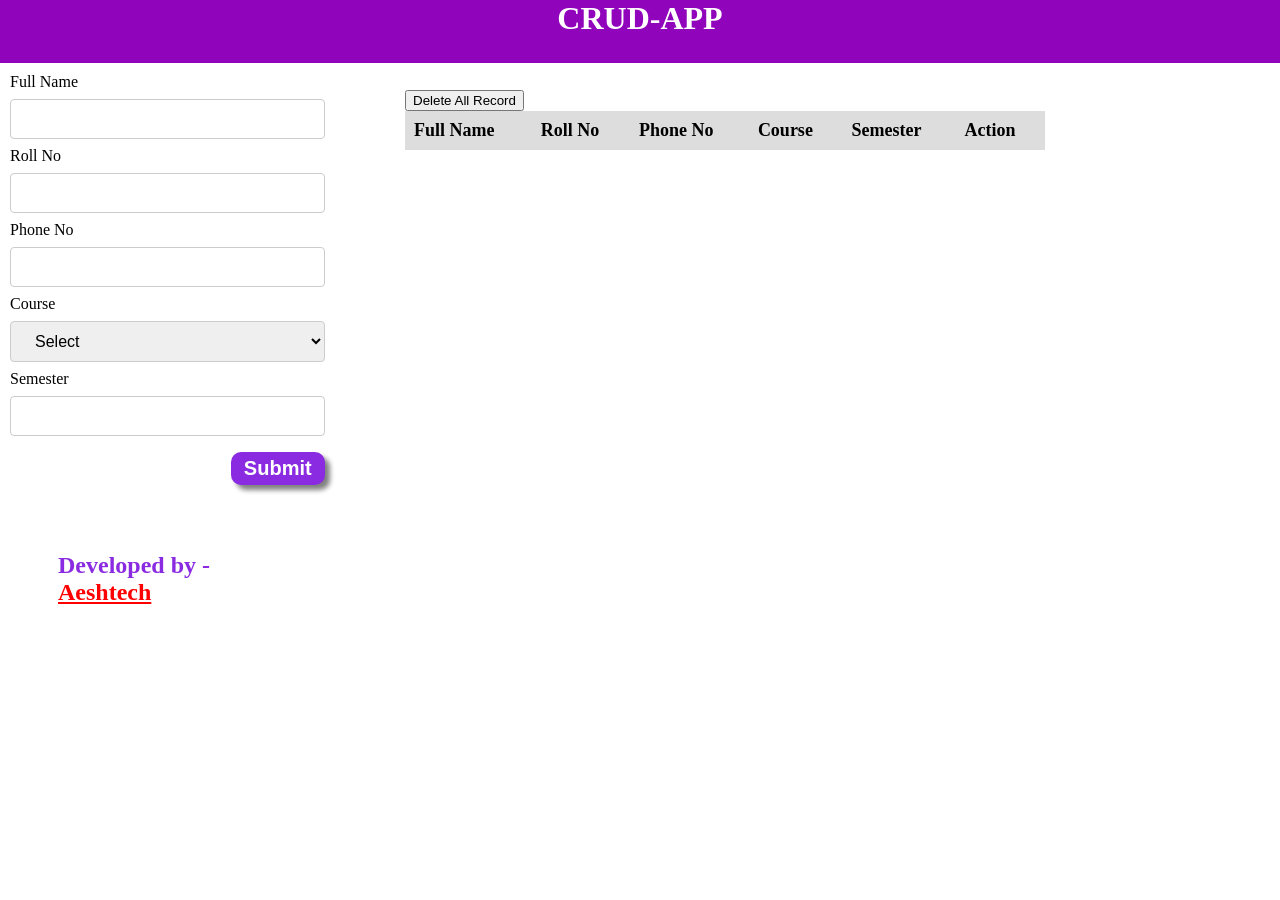
<file: index.html>
<!DOCTYPE html>
<html>

<head>
    <title>Student Record Manager</title>
    <link rel="stylesheet" href="style.css">
    <script src="myapp.js"></script>
</head>

<body>
    <nav id="nav">
        <h1>CRUD-APP</h1>
    </nav>

    <div id="container">
        <div class="form-div col-1">
            <form onsubmit="event.preventDefault(); onFormSubmit();" autocomplete="off">
                <div>
                    <label>Full Name</label><label class="validation-error hide" id="fullNameError">This field is required.</label>
                    <input type="text" name="fullName" id="fullName">
                </div>
                <div> 
                    <label>Roll No</label><label class="validation-error hide" id="regnoError">This field is required.</label>
                    <input type="text" name="empCode" id="empCode">
                </div>
                <div> 
                    <label>Phone No</label><label class="validation-error hide" id="phoneError">This field is required.</label>
                    <input type="text" name="phone" id="phone">
                </div>
                <div>
                    <label>Course</label><label class="validation-error hide" id="courseError">This field is required.</label>
                    <select name="course" id="course">
                        <option value="" selected disabled>Select</option>
                        <option value="B.Tech">B.Tech</option>
                        <option value="B.Pharma">B.Pharma</option>
                        <option value="BCA">BCA</option>
                        <option value="BBA">BBA</option>
                        <option value="MBA">MBA</option>
                    </select>
                </div>
                <div> 
                    <label>Semester</label><label class="validation-error hide" id="semesterError">This field is required.</label>
                    <input type="text" name="semester" id="semester">
                </div>
                <input type="submit" value="Submit">
            </form>

            <br>            
            <h2 style="color: blueviolet;margin: 10vh 2em 0;">Developed by - <a href="https://Aeshtech.com" alt="Aeshtech" title="Aeshtech">Aeshtech</a></h2>
        </div>

        
        <div class="table-div col-3">
            <input type="button" id="deleteall" value="Delete All Record" onclick="DeleteRows()">
            <div class="list" id="facultyList">
                <div style="overflow:auto;white-space:nowrap;">
                    <table class="list" id="employeeList">
                        <thead>
                            <tr>
                                <th>Full Name</th>
                                <th>Roll No</th>
                                <th>Phone No</th>
                                <th>Course</th>
                                <th>Semester</th>
                                <th>Action</th>
                            </tr>
                        </thead>
                        <tbody> </tbody>
                    </table>
                </div>
            </div>
        </div>
    </div>


</body>

</html>
</file>
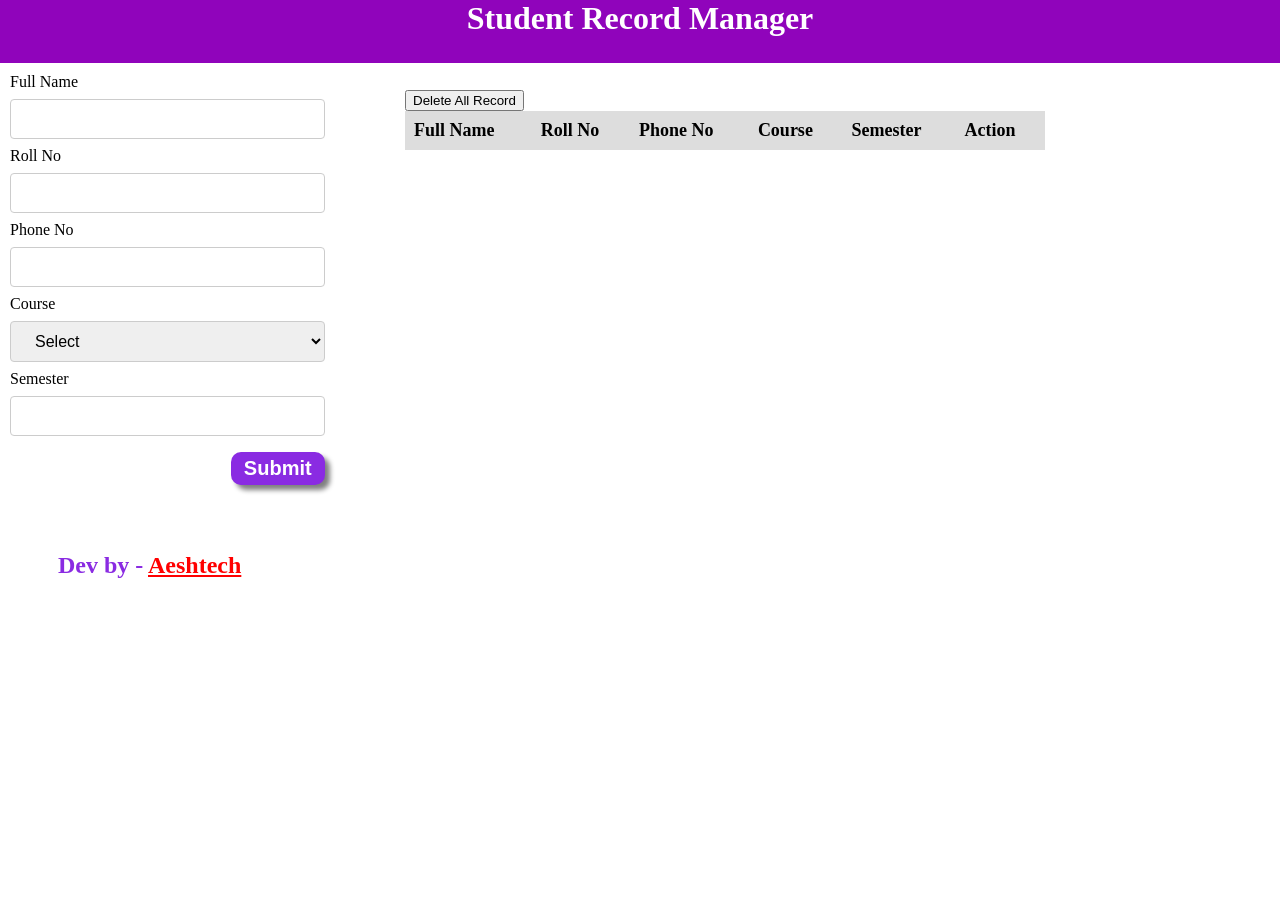
<file: Crud-App.html>
<!DOCTYPE html>
<html>

<head>
    <title>Student Record Manager</title>
    <link rel="stylesheet" href="style.css">
    <script src="myapp.js"></script>
</head>

<body>
    <nav id="nav">
        <h1>Student Record Manager</h1>
    </nav>

    <div id="container">
        <div class="form-div col-1">
            <form onsubmit="event.preventDefault(); onFormSubmit();" autocomplete="off">
                <div>
                    <label>Full Name</label><label class="validation-error hide" id="fullNameError">This field is required.</label>
                    <input type="text" name="fullName" id="fullName">
                </div>
                <div> 
                    <label>Roll No</label><label class="validation-error hide" id="regnoError">This field is required.</label>
                    <input type="text" name="empCode" id="empCode">
                </div>
                <div> 
                    <label>Phone No</label><label class="validation-error hide" id="phoneError">This field is required.</label>
                    <input type="text" name="phone" id="phone">
                </div>
                <div>
                    <label>Course</label><label class="validation-error hide" id="courseError">This field is required.</label>
                    <select name="course" id="course">
                        <option value="" selected disabled>Select</option>
                        <option value="B.Tech">B.Tech</option>
                        <option value="B.Pharma">B.Pharma</option>
                        <option value="BCA">BCA</option>
                        <option value="BBA">BBA</option>
                        <option value="MBA">MBA</option>
                    </select>
                </div>
                <div> 
                    <label>Semester</label><label class="validation-error hide" id="semesterError">This field is required.</label>
                    <input type="text" name="semester" id="semester">
                </div>
                <input type="submit" value="Submit">
            </form>

            <br>            
            <h2 style="color: blueviolet;margin: 10vh 2em 0;">Dev by - <a href="https://Aeshtech.com" alt="Aeshtech" title="Aeshtech">Aeshtech</a></h2>
        </div>

        
        <div class="table-div col-3">
            <input type="button" id="deleteall" value="Delete All Record" onclick="DeleteRows()">
            <div class="list" id="facultyList">
                <div style="overflow:auto;white-space:nowrap;">
                    <table class="list" id="employeeList">
                        <thead>
                            <tr>
                                <th>Full Name</th>
                                <th>Roll No</th>
                                <th>Phone No</th>
                                <th>Course</th>
                                <th>Semester</th>
                                <th>Action</th>
                            </tr>
                        </thead>
                        <tbody> </tbody>
                    </table>
                </div>
            </div>
        </div>
    </div>


</body>

</html>
</file>
<file: style.css>
body{
    margin: 0;
}
#nav{
    margin: 0;
    height: 7vh;
    background: rgb(144, 4, 187);
}
#nav h1{
    color: white;
    margin: 0;
    font-family: cursive;
    font-size: xx-large;
    text-align: center;
}
#container{
    padding: 10px;
}
.form-div{
    display: inline-block;
}
.table-div{
    display: inline-block;
    position: absolute;
    top: 10vh;
    margin-left: 5em;
}
table{
    border-collapse: collapse;
    width: 100%;
}
td, th { border: 1px solid #dddddd;font-size: 18px; text-align: left; padding: 8px;}
tr:nth-child(even),table.list thead>tr{ background-color: #dddddd;}
input[type=text],select{
    width: 100%;
    font-size: 16px;
    padding: 10px 20px;
    margin: 8px 0;
    display: inline-block; 
    border: 1px solid #ccc; 
    border-radius: 4px;
    box-sizing: border-box;
}
input[type=text]:hover,select:hover{
    background-color:blueviolet;
}
input[type=text]:focus,select:focus{
    background-color: yellow;
}
input[type=submit],#deleteAll{
    width: 30%;
    float: right;
    background-color: blueviolet;
    color: white;
    padding: 5px 5px;
    margin: 8px 0;
    font-size: 20px;
    font-weight: bold;
    border: none;
    border-radius: 10px;
    cursor: pointer;
    box-shadow: 5px 5px 5px grey;
}

a{ cursor: pointer;
    text-decoration: underline;
    color: red;
    margin-right: 4px;
}
label.validation-error{ 
    color: red; 
    margin-left: 5px;}
.hide{ display:none;}




/* -----------media query------------*/

/* for mobiles: */
[class*="col-"]{
    width:100%;
}

/* for desktop: */
@media only screen and (min-width:768px){
    .col-1{width:25%;}
    .col-2{width:33.33%;}
    .col-3{width:50%;}
    .col-4{width:75%;}
    .col-5{width:100%;}
} 

/* for tablets: */
@media only screen and (min-width:600px){
    .col-t-1{width:25%;}
    .col-t-2{width:33.33%;}
    .col-t-3{width:50%;}
    .col-t-4{width:75%;}
    .col-t-5{width:100%;}
}
</file>
